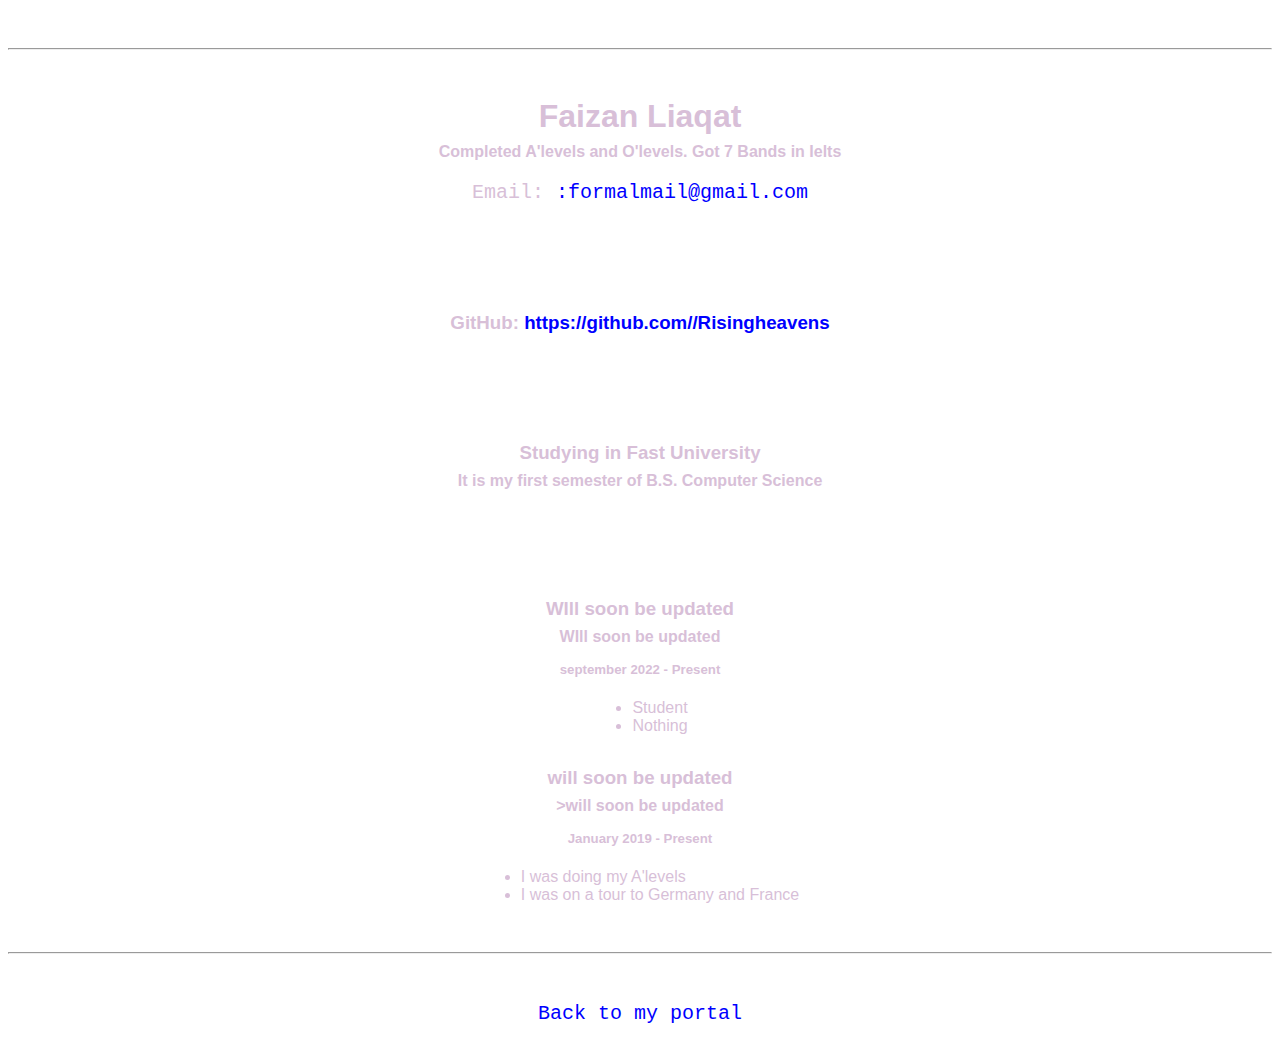
<file: resume.html>
<!doctype html>

<!-- this is a comment for human! -->

<html lang="en">

  <header>
    <title>Faizan LIaqat</title>
    <link rel="stylesheet" href="css/master.css">
    <link rel="FaviconIcon" href="favicon.ico" type="image/x-icon">
    <link rel="shortcut" href="favicon.ico" type="image/x-icon">
    <meta name="viewport" content="width-device-width, initial-scale=1, shrik-to-fit=no">
   <meta name="name" content="Faian Liaqat's Portal">
   <meta name="robots" content="noindex, nofollow">
  </header>

  <body>
    <hr>

<!--     <img src="images/headshot.jpg" alt="Faizan Liaqat" width="20%"> -->

    <h1>Faizan Liaqat</h1>
    <h4>Completed A'levels and O'levels. Got 7 Bands in Ielts</h4>

    <p>Email: <a href="mailto::formalmail@gmail.com" target="_blank">:formalmail@gmail.com</a></p>
    <!-- don't post physical address, personal phone number or other personal information on the web! -->

    <h2>Portfolio</h2>
      <h3>GitHub: <a href="https://github.com/Risingheavens" target="_blank">https://github.com//Risingheavens</a></h3>

    <h2>Education</h2>

    <h3>Studying in Fast University</h3>
    <h4>It is my first semester of B.S. Computer Science</h4>

    <h2>Professional Experiences</h2>

    <h3>WIll soon be updated</h3>
    <h4>WIll soon be updated</h4>
    <h5>september 2022 - Present</h5>
      <ul>
        <li> Student</li>
        <li>Nothing</li>
      </ul>

    <h3>will soon be updated</h3>
    <h4>>will soon be updated</h4>
    <h5>January 2019 - Present</h5>
      <ul>
        <li>I was doing my A'levels</li>
        <li>I was on a tour to Germany and France</li>
      </ul>
  </body>

  <footer>
  <hr>
  <p><a href="index.html">Back to my portal</a><p>
  </footer>

</html>
</file>
<file: css/master.css>
/* Cascading stylesheet for the website */

/* Text inside these asterisks and slashes are comments for human */

  a {
    color: blue;/* set the text color to blue here */
    text-decoration: none; /* This means we do not want hyperlinks to be underlined */
  }

  a:hover {
    color: red !important;  /* set the text color to red here */
    text-decoration: none; /* This means we do not want hyperlinks to be underlined */
  }

  body {
/*     background-color: aqua; */
    color: thistle;
    font-family: Arial, Helvetica, sans-serif;
     text-align: center;
        background-image: url('https://source.unsplash.com/1500x1300/?aurora');   
/*            background-image: url(/images/1500x1000-computer-book-illo.jpg); */

    /* set the background color here */
    /* set the text color to black here */
    /* set the font here */
    /* set the text alignment here */
   }

  footer {
    margin-top: 2rem;
    margin-bottom: 2rem;
  }

  h1 {
    margin-bottom: 0.5rem;
    margin-top: 3rem;
   }

  h2 {
    color: rgb(255,255,255);
    margin-bottom: 2.5rem;
    margin-top: 2.5rem;/* set the text color of to #075AAB here */
    /* set both the bottom margin and top margin to 2.5rem here */
   }

  h3 {
    margin-bottom: 0;
    margin-top: 2rem;
  }

  h4 {
    margin-bottom: 1rem;
    margin-top: 0.5rem;
  }

  h5 {
    margin-top: 0.5rem;
  }

  hr {
    margin-bottom: 3rem;
    margin-top: 3rem;
  }

  /* this controls how the bullet points in the resume page looks */
  ul {
    display: table;
    margin: 0 auto;
    text-align: left;
  }
p{
  font-family: 'Ubuntu Mono', monospace;
  font-size: 20px;

}
</file>
